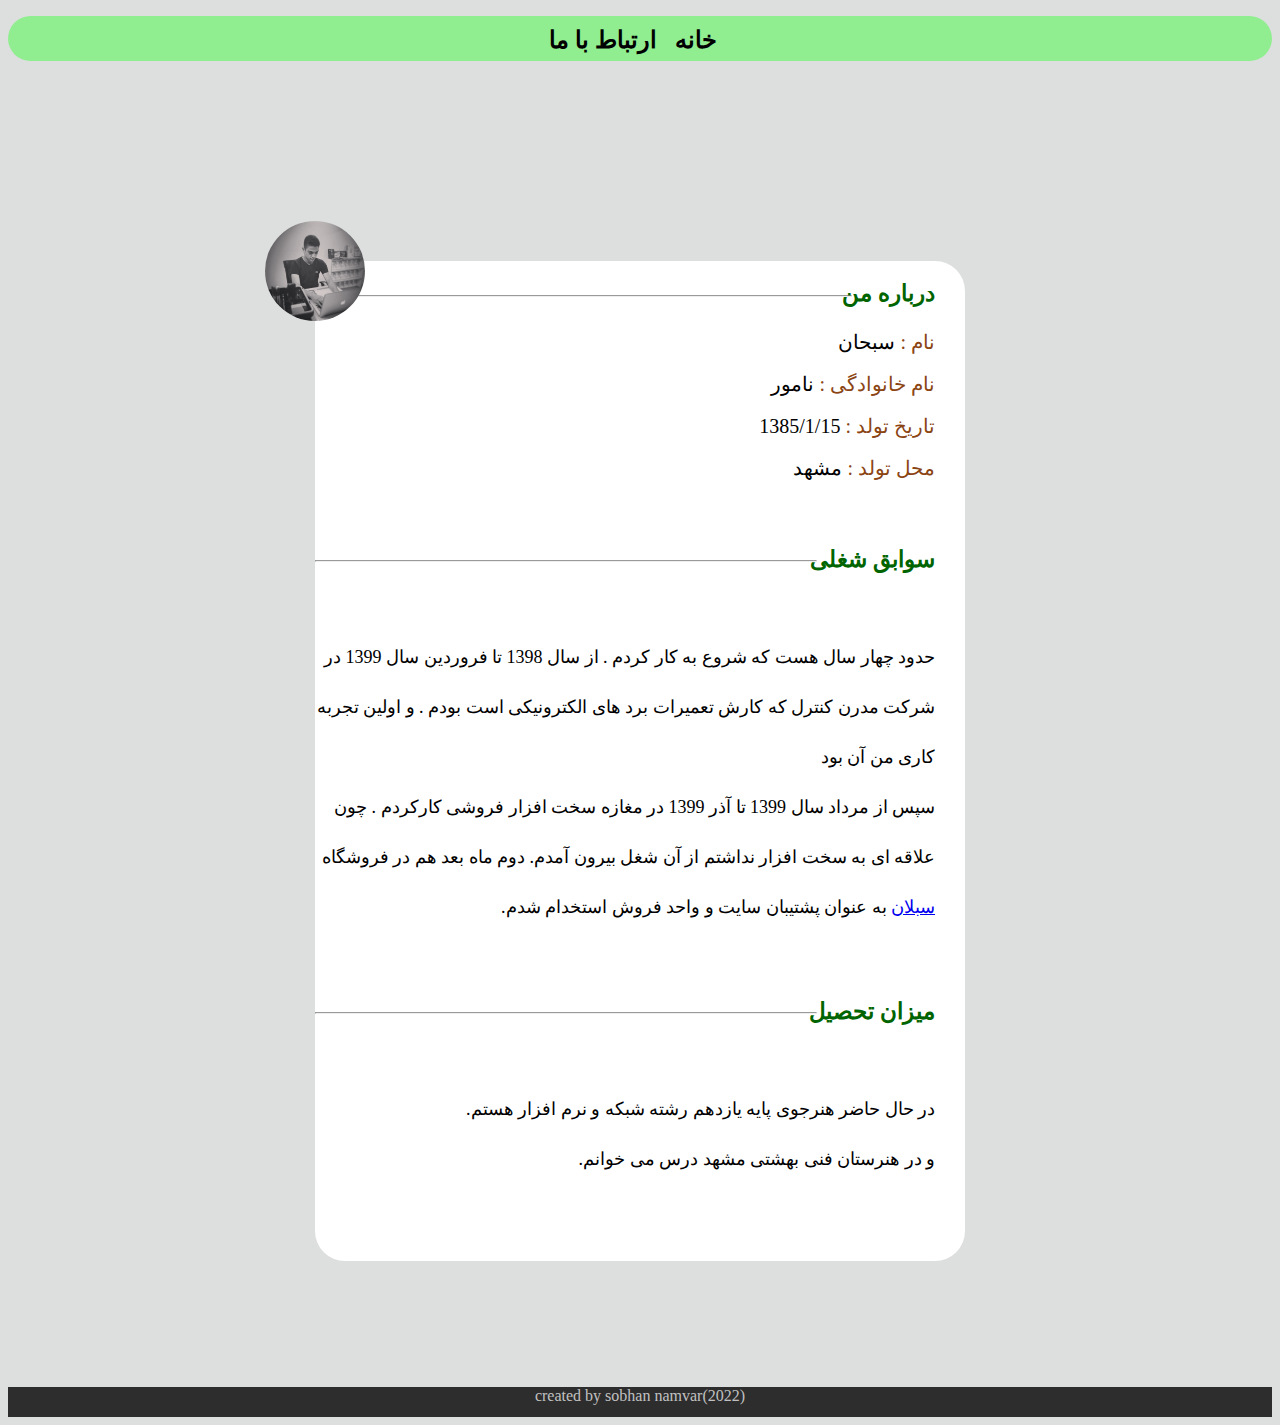
<file: index.html>
<!DOCTYPE html>
<html>
<head>
    <meta charset="utf-8" />
    <title>Rezome</title>
    <link rel="stylesheet" href="css.css">
    <link rel="icon" type="image/jpeg" href="Picture/logonomy_prev_ui.png"/>
</head>

<body class="index">


    <div class="meno">

        <ul class="header">

            <li class="a211"><h2><a href="index.html" target="blank">خانه</a></h2></li>
            <li class="a2"><h2  class="a211"><a href="Relationship.html" target="blank">ارتباط با ما</a></h2></li>
        
        </ul>
    
    </div>

    <!-- <img class="logo" src="Picture/logonomy_prev_ui.png"/> -->



    <div class="re">
       <img class="so" src="Picture/sobhan.jpg"/>

        <div>
            <hr class="hrtop">
           <p class="hetop">درباره من</p> 

           <span> نام : </span>
           <span class="to">سبحان</span><br><br>
           
           <span> نام خانوادگی : </span>
           <span  class="to">نامور</span><br><br>

           <span> تاریخ تولد : </span>
           <span class="to">1385/1/15</span><br><br>

           <span> محل تولد : </span>
           <span class="to">مشهد</span>

           <hr class="hrdf"><br>

           <p class="he">سوابق شغلی</p><br>
           <p class="sh"> 
                حدود چهار سال هست که شروع به کار کردم . از سال 1398 تا فروردین
                سال 1399 در شرکت مدرن کنترل که کارش 
                 تعمیرات برد های الکترونیکی است بودم . و اولین تجربه کاری من آن بود<br>
                سپس از مرداد سال 1399 تا آذر 1399 در مغازه سخت افزار فروشی کارکردم .
                چون علاقه ای به سخت افزار نداشتم از آن شغل بیرون آمدم.
                دوم ماه بعد هم در فروشگاه <a href="https://sabalanstore.ir/" target="-blank">سبلان</a> به عنوان پشتیبان سایت و واحد فروش استخدام شدم.
            </p>
            
            <hr class="hrdf"><br>

           <p class="he">میزان تحصیل</p><br>
           <p class="sh"> 
              در حال حاضر هنرجوی پایه یازدهم رشته شبکه و نرم افزار هستم.<br>
              و در هنرستان فنی بهشتی مشهد درس می خوانم.
           </p>

        </div>
    </div>
    

    
<div class="footer">
<footer>
    <p>created by sobhan namvar(2022)</p>
</footer>
</div>

</body>
</html>
</file>
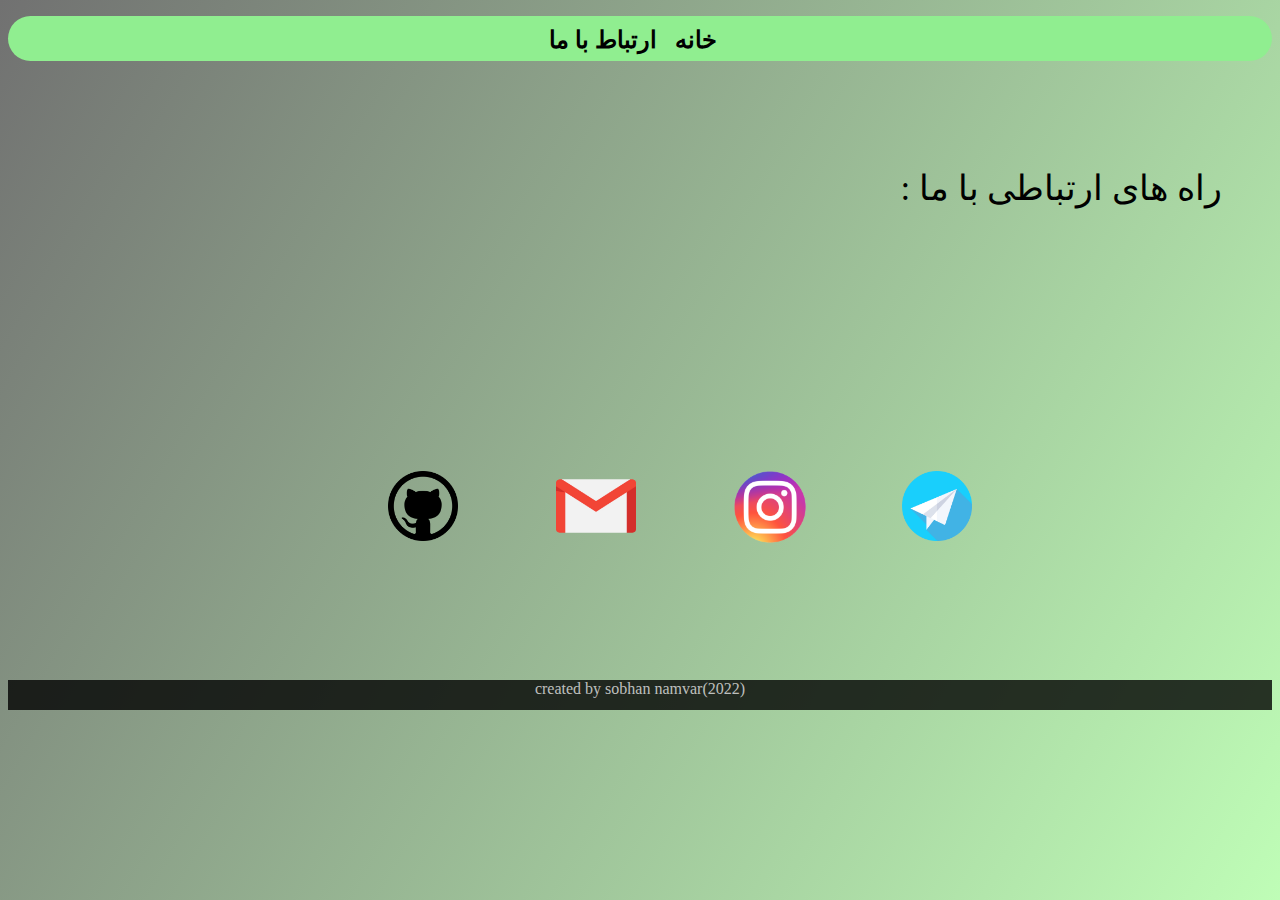
<file: Relationship.html>
<!doctype html>
<html>
<head>
  <title>Relationship</title>

<link rel="stylesheet" href="css.css"/>
<link rel="icon" type="image/jpeg" href="Picture/logonomy_prev_ui.png" />
<style>
 
</style>
</head>
    <body class="Relationship">

    
      <div class="meno">

        <ul class="header">

            <li class="a211"><h2><a href="index.html" target="blank">خانه</a></h2></li>
            <li class="a2"><h2  class="a211"><a href="Relationship.html" target="blank">ارتباط با ما</a></h2></li>
        
        </ul>
    
</div>
    <!-- <img class="logo" src="Picture/logonomy_prev_ui.png"/> -->

    <br><br><br><br><p style="font-size: 35px;margin-right: 50px;"> راه های ارتباطی با ما :</p>


    <div class="row">

        <div class="sdff"><a href="https://t.me/SON_64">
          <img class="logore1" src="Picture/telegram.png"/>
        </a></div>

        <div class="sdff"><a href="https://instagram.com/sobhan__namvar?igshid=YmMyMTA2M2Y=">
          <img class="logore2" src="Picture/instagram.png"/>
        </a></div>

        <div class="sdff"><a href="Mailto:namvarsobhan@gmail.com">
          <img class="logore3" src="Picture/gmail.webp"/>
        </a></div>

        <div class="sdff"><a href="https://github.com/">
          <img class="logore4" src="Picture/github.png"/>
        </a></div>

    </div>
     
    <div class="footer">
      <footer>
          <p>created by sobhan namvar(2022)</p>
      </footer>
      </div>

    </body>
</html>
</file>
<file: css.css>
body{
direction: rtl;
}
.Relationship{
    background-image: linear-gradient(480deg,rgba(0, 0, 0, 0.555),rgba(140, 252, 125, 0.555));
    background-repeat:no-repeat;
    background-attachment:fixed;
    width: auto;
    height: auto;
    
}
.index{
    background-color: #c4c6c794;   
}

.meno{
    background-color: #90EE90;
    height: 45px;
    border-radius: 50px;
    
  
}
.top{
    position: fixed; 
    width: 100%;
    margin-top: -200px;
}
.header{
    margin-right: 36%;
    padding-right: 100px;
}
.header li
{
    margin-top: -10px;
    float: right;
    
    list-style: none; 
   
}
.a2{
    margin-right: 60px;
    margin-top: 70px;
    height: 0px;
}
.a2 .a211{
    margin-left: auto;
    margin-right: auto;
}

.a211{
    height: 0px;
    
}
.header li h2 a{
    text-decoration: none;
    color: black;
}



.header li:hover a{
    color: rgb(255, 255, 255);
    background-color: rgb(0, 0, 0);
    border-radius: 50px; 
}

/* .logo{
    margin-top: 35px;
    width: 120px;
    margin-left: 92%;
  
} */

.re{
    width: 650px;
    height: 1000px;
    background-color: rgb(255, 255, 255);
    margin-left: 356px;
    margin-top: 200px;
    border-radius: 30px;
    direction: rtl;
    text-align:right;
    align-items: center;
    margin-left: auto;
    margin-right: auto;
}
.re div{
    margin-right: 30px;
    padding-top: 20px;

}
.re div span{
    color: 	#8B4513;
    font-size: 20px;
}

.re div .to{
    color: black;
    font-size: 20px;
}
.hrtop{
    width: 535px;
    margin-left: 0px;
    margin-top: -50px;
    color: red;
    
}
.hrdf{
    width: 500px;
    margin-left: 0px;
    margin-top: 80px;
    color: red;
}
.hetop{
    font-size: 23px;
    color: #006400;
    text-align: right;
    margin-top: -25px;
    font-weight: bolder;
}
.he{
    font-size: 23px;
    color:#006400;
    text-align: right;
    margin-top: -42px;
font-weight: bolder;
}
.sh{
    color: black;
    font-size: 18px;
    line-height: 50px;
    text-align:right;
}
.so{
    width: 100px;
    margin-top: -40px; 
    margin-right:600px;
    border-radius:50px;
}
.logore1,.logore4{
    width: 70px;
    padding: 9px;
}
.logore2{
    padding: 4px;
    width: 80px;
}
.logore3{
    width: 80px;
    height: 70px;
    padding: 9px;
}

.row{
    display: flex;
    margin-top: 20%;
    justify-content: center;
 
}
.sdff{
      padding-left: 80px;
}


.logore1:hover{
    background-image: linear-gradient(180deg,rgb(247, 244, 244),rgb(23, 182, 255));
   border-radius: 50%;
}

.logore2:hover{
    background-image: linear-gradient(380deg,#f8d000,#e90f27,#b33893,#8d49c1);
    border-radius: 50%;
    
 }

 .logore3:hover{
    background-image: linear-gradient(180deg,rgba(248, 0, 0, 0.534),rgb(255, 255, 255),rgb(248, 0, 0, 0.534),rgb(255, 255, 255));
    border-radius: 50%;
    
 }

 .logore4:hover{
   background-image: linear-gradient(180deg,rgb(247, 244, 244),rgba(0, 0, 0, 0.568));
   border-radius: 50%;
}

.footer{
    background-color: rgba(0, 0, 0, 0.795);
    color: rgba(250, 250, 250, 0.733);
    text-align: center;
    margin-top: 10%;
    width: 100%;
    height: 30px;
    
}
</file>
